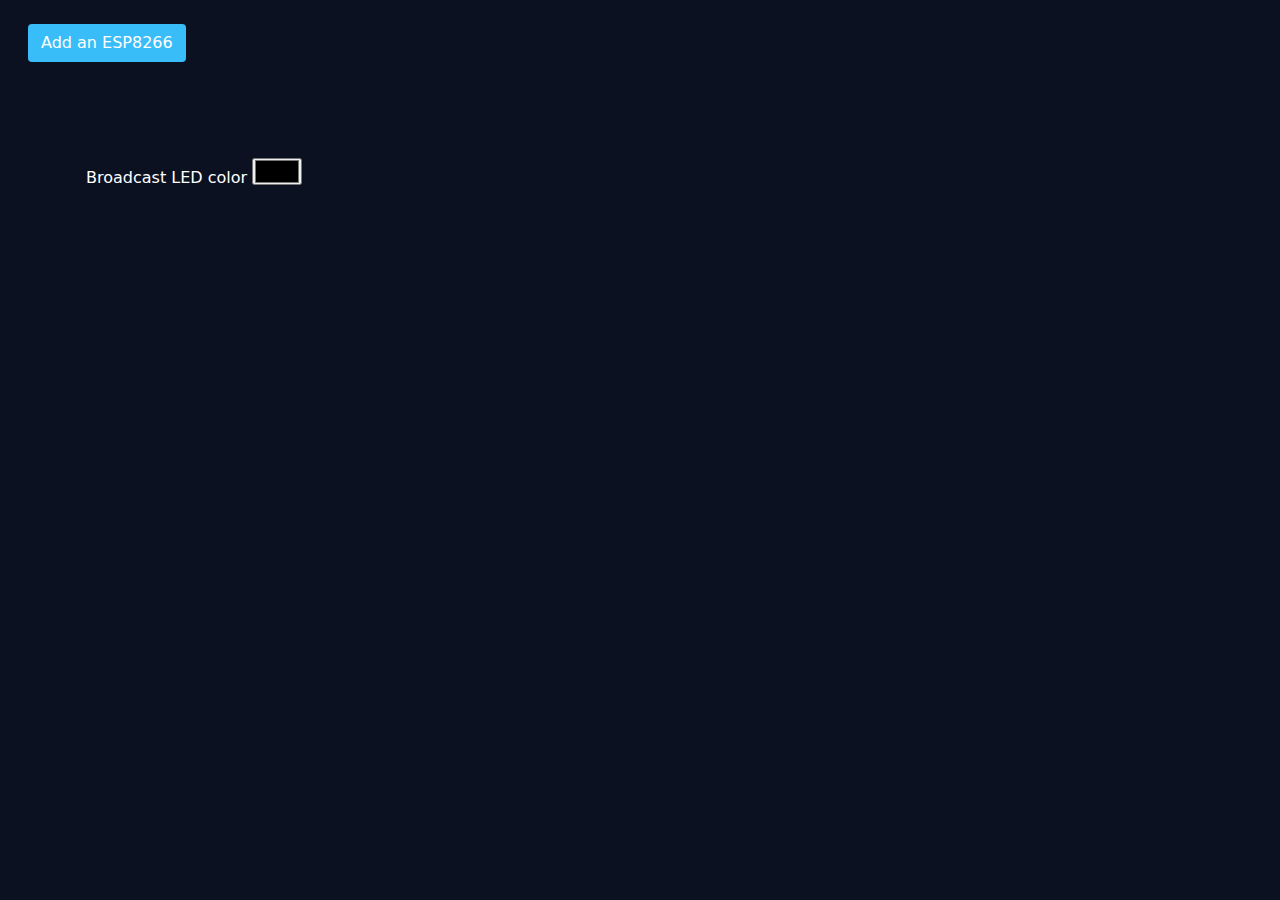
<file: WebSocketClient/index.html>
<!DOCTYPE html>
<html lang="en">
  <head>
    <meta charset="UTF-8" />
    <meta name="viewport" content="width=device-width, initial-scale=1.0" />
    <title>EPS8266 - Control panel</title>
    <link rel="stylesheet" href="css/bootstrap.min.css">
    <link rel="stylesheet" href="css/style.css"/>
    <script src="js/chartjs.js"></script>
  </head>
  <body>
    <nav class="navbar navbar-expand-lg">
      <div class="container-fluid">
        <div class="collapse navbar-collapse" id="navbarNav">
          <button type="button" class="btn text-white m-3" data-bs-toggle="modal" data-bs-target="#connectModal">
            Add an ESP8266
          </button>
        </div>
      </div>
    </nav>

    <!-- Modal -->
    <div class="modal fade" id="connectModal" tabindex="-1" aria-labelledby="exampleModalLabel" aria-hidden="true">
      <div class="modal-dialog">
        <div class="modal-content">
          <div class="modal-header">
            <h5 class="modal-title" id="exampleModalLabel">Add an ESP8266</h5>
            <button id="esp-close-btn" type="button" class="btn-close" data-bs-dismiss="modal" aria-label="Close"></button>
          </div>
          <div class="modal-body">
            <div class="mb-3">
              <label for="esp-ip" class="form-label text-dark fw-bold">ESP's IP address</label>
              <input type="email" class="form-control" id="esp-ip" placeholder="127.0.0.1">
            </div>
          </div>
          <div class="modal-footer">
            <button id="add-esp" type="button" class="btn btn-primary">Add ESP8266</button>
          </div>
        </div>
      </div>
    </div>

    <div class="container-lg py-4 p-3">
      <div id="esp-container" class="row">
      </div>
      <div class="mt-5">
        <label for="broadcast-color">Broadcast LED color</label>
        <input id="broadcast-color" type="color">
      </div>
    </div>
    <script src="js/bootstrap.min.js"></script>
    <script src="js/script.js"></script>
  </body>
</html>
</file>
<file: WebSocketClient/css/style.css>
body{
    background-color:#0B1121;
    color:white;
}
.btn{
    background-color:#38BDF8!important;
}
.square{
    height:10px;
    width:10px;
    border-radius: 50%;
    background-color:red;
}

#esp-close-button{
    background-color: transparent;
    position:absolute;
    top:0;
    right:0;
}
</file>
